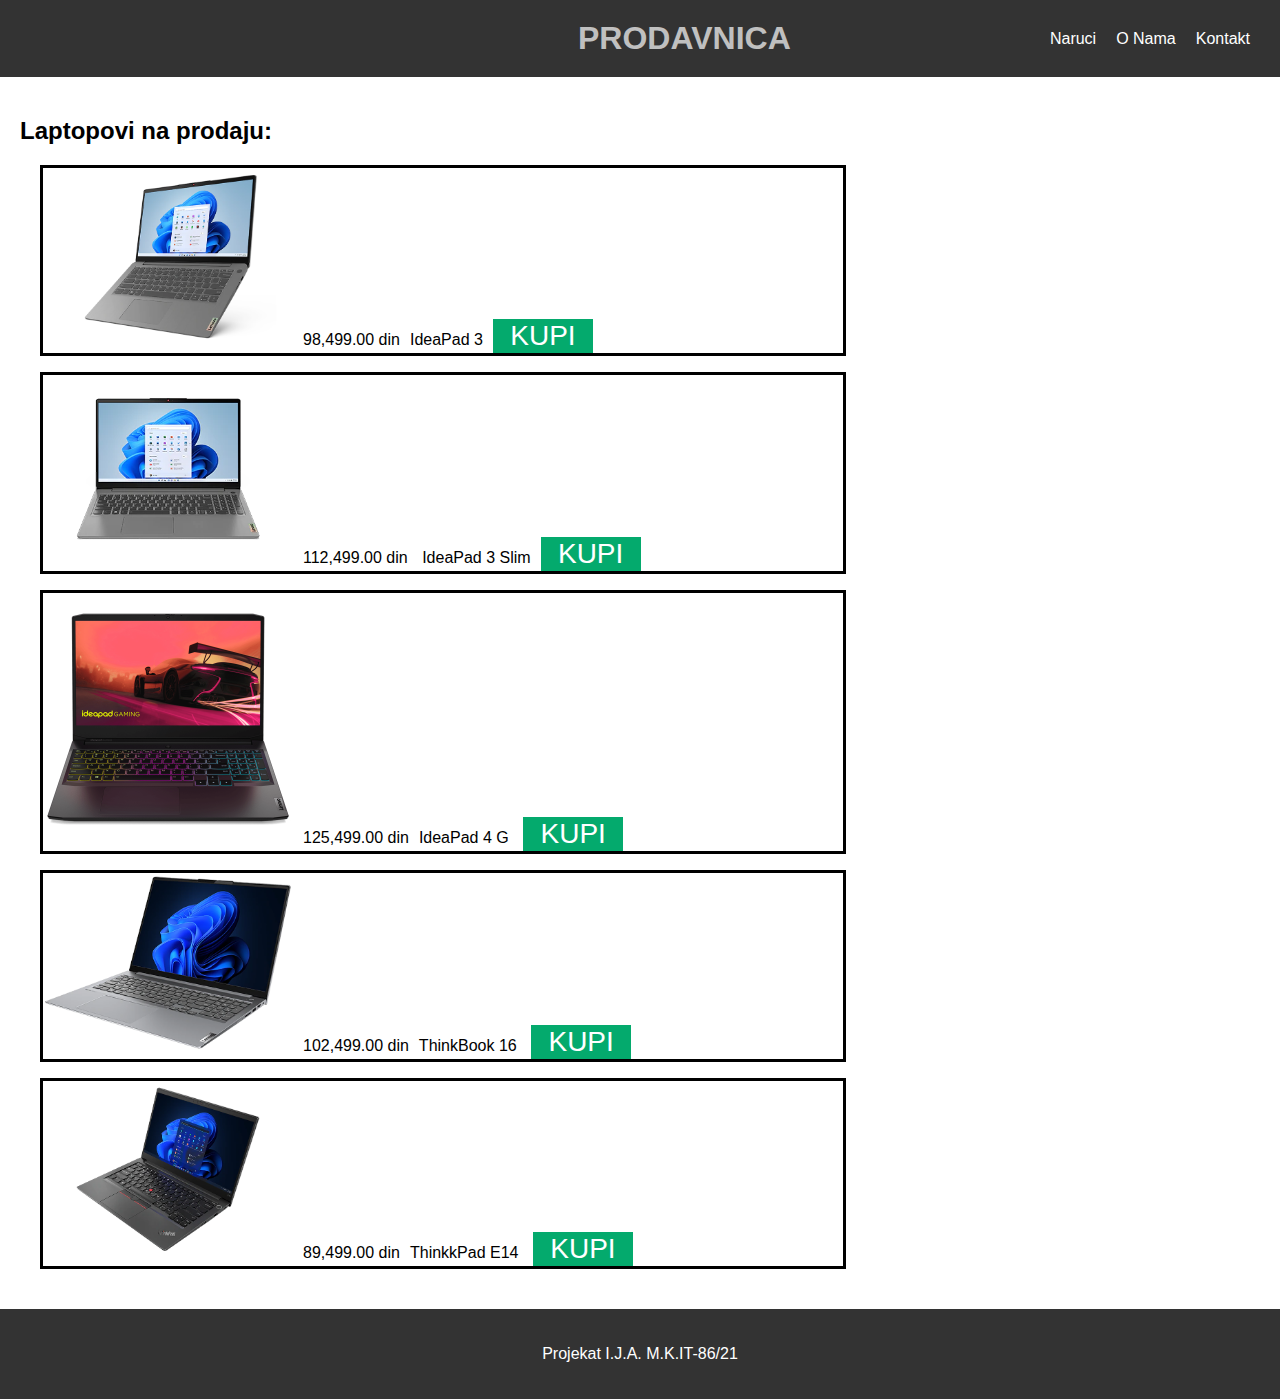
<file: index.html>
<!DOCTYPE html>
<html>
<head>
  <meta charset="utf-8">
  <title>MKLShop</title>
  <link rel="stylesheet" href="style.css">
</head>
<body>
  <header>
    <h1>PRODAVNICA</h1>
    <nav>
      <ul>
        <li><a href="index.html">Naruci</a></li>
        <li><a href="onama.html">O Nama</a></li>
        <li><a href="kontakt.html">Kontakt</a></li>
      </ul>
    </nav>
  </header>
  <main>
    <section>
      <h2>Laptopovi na prodaju:</h2>
      <p id="paragraf"><img src="IdeaPad 3.webp"><span class="cena">98,499.00 din</span><span class="model">IdeaPad 3</span><button class="button" type="submit">KUPI</button></p>
      <p id="paragraf"><img src="IdeaPad Slim 3i.webp"><span class="cena">112,499.00 din</span> <span class="model">IdeaPad 3 Slim</span><button class="button" type="submit">KUPI</button></p>
      <p id="paragraf"><img src="LENOVO IdeaPad Gaming 3.png"><span class="cena">125,499.00 din</span><span class="model">IdeaPad 4 G</span> <button class="button" type="submit">KUPI</button></p>
      <p id="paragraf"><img src="ThinkBook 16 gen 4.webp"><span class="cena">102,499.00 din</span><span class="model">ThinkBook 16</span> <button class="button" type="submit">KUPI</button></p>
      <p id="paragraf"><img src="ThinkPad E14 Gen 4.jpg"><span class="cena">89,499.00 din</span><span class="model">ThinkkPad E14</span> <button class="button" type="submit">KUPI</button></p>
    </section>
  </main>
  <footer>
    <p>Projekat I.J.A. M.K.IT-86/21</p>
  </footer>
</body>
</html>
</file>
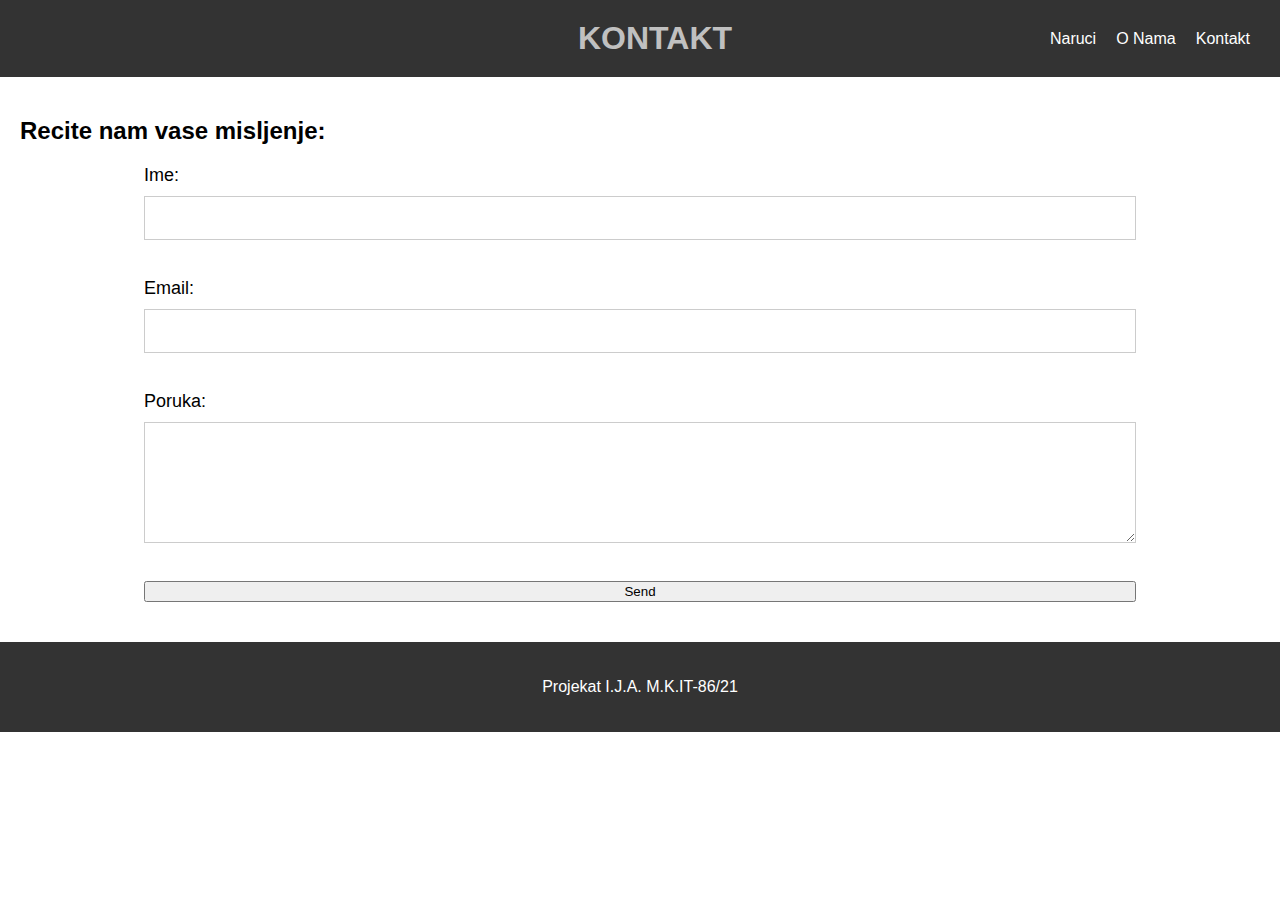
<file: kontakt.html>
<!DOCTYPE html>
<html>
<head>
  <meta charset="utf-8">
  <title>MKLShop</title>
  <link rel="stylesheet" href="style.css">
</head>
<body>
  <header>
    <h1>KONTAKT</h1>
    <nav>
      <ul>
        <li><a href="index.html">Naruci</a></li>
        <li><a href="onama.html">O Nama</a></li>
        <li><a href="kontakt.html">Kontakt</a></li>
      </ul>
    </nav>
  </header>
  <main>
    <section>
      <h2>Recite nam vase misljenje:</h2>
       <form>
        <label for="Ime">Ime:</label>
        <input type="text" id="Ime" name="Ime" required>
        <br>
        <label for="email">Email:</label>
        <input type="email" id="email" name="email" required>
        <br>
        <label for="poruka">Poruka:</label>
        <textarea id="Poruka" name="Poruka" rows="5" required></textarea>
        <br>
        <button type="submit">Send</button>
      </form>
    </section>
  </main>
  <footer>
    <p>Projekat I.J.A. M.K.IT-86/21</p>
  </footer>
</body>
</html>
</file>
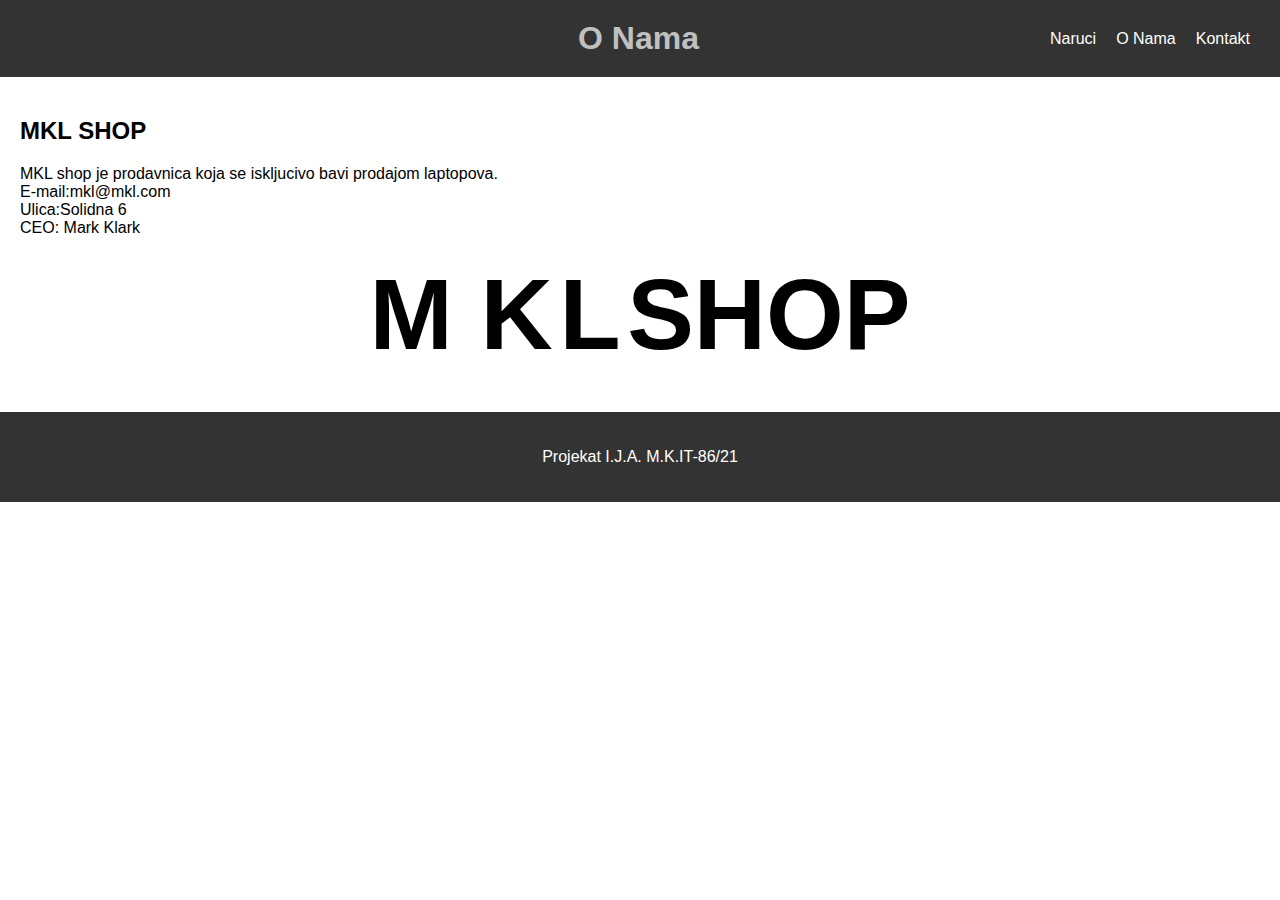
<file: onama.html>
<!DOCTYPE html>
<html>
<head>
  <meta charset="utf-8">
  <title>MKLShop</title>
  <link rel="stylesheet" href="style.css">
</head>
<body>
  <header>
    <h1>O Nama</h1>
    <nav>
      <ul>
        <li><a href="index.html">Naruci</a></li>
        <li><a href="onama.html">O Nama</a></li>
        <li><a href="kontakt.html">Kontakt</a></li>
      </ul>
    </nav>
  </header>
  <main>
    <section>
      <h2>MKL SHOP</h2>
      <p> MKL shop je prodavnica koja se iskljucivo bavi prodajom laptopova.<br>
      E-mail:mkl@mkl.com<br>
      Ulica:Solidna 6<br>
      CEO: Mark Klark<br>
      </p>
    </section>
    <div class="container">
      <h2 class="title">
        <span class="slovaduge slovaduge1">M </span>
        <span class="slovaduge slovaduge2">K</span>
        <span class="slovaduge slovaduge3">L</span>
        <span class="slovaduge slovaduge4"> SHOP</span>
      </h2>
    </div>
  </main>
  <footer>
    <p>Projekat I.J.A. M.K.IT-86/21</p>
  </footer>
</body>
</html>
</file>
<file: style.css>
body {
    margin: 0;
    padding: 0;
    font-family: Arial;
  }
  .button {
    position: relative;
    background-color: #04AA6D;
    border: none;
    margin-left: 10px;
    font-size: 28px;
    color: #FFFFFF;
    width: 100px;
    text-align: center;
    -webkit-transition-duration: 0.4s; 
    transition-duration: 0.4s;
    text-decoration: none;
    overflow: hidden;
    cursor: pointer;
  }
  
  .button:after {
    content: "";
    background: #90EE90;
    display: block;
    position: absolute;
    padding-top: 300%;
    padding-left: 350%;
    margin-left: -20px!important;
    margin-top: -120%;
    opacity: 0;
    transition: all 0.8s
  }
  
  .button:active:after {
    padding: 0;
    margin: 0;
    opacity: 1;
    transition: 0s
  }
  header {
    background-color: #333;
    color: #fff;
    display: flex;
    align-items: center;
    justify-content: space-between;
    padding: 20px;
  }
 section p span{
  text-align:center;
  position:relative;
  margin-top:130px;
  margin-left:10px;
  max-width: 100%;
 }

 section p span:hover{
  background-color:black;color:white;

}
.slovaduge {
  animation: color-animation 4s linear infinite;
  font-size: 100px;
}

.slovaduge1 {
  --color-1: #DF8453;
  --color-2: #3D8DAE;
  --color-3: #E4A9A8;
}

.slovaduge2 {
  --color-1: #DBAD4A;
  --color-2: #ACCFCB;
  --color-3: #17494D;
}

.slovaduge3 {
  --color-1: #ACCFCB;
  --color-2: #E4A9A8;
  --color-3: #ACCFCB;
}

.slovaduge4 {
  --color-1: #3D8DAE;
  --color-2: #DF8453;
  --color-3: #E4A9A8;
}

@keyframes color-animation {
  0%    {color: var(--color-1)}
  32%   {color: var(--color-1)}
  33%   {color: var(--color-2)}
  65%   {color: var(--color-2)}
  66%   {color: var(--color-3)}
  99%   {color: var(--color-3)}
  100%  {color: var(--color-1)}
}

.container {
  position: relative;
  place-items: center;  
  text-align: center;
  max-width: 100%;
  max-height:100%
}

  img{
    max-width: 100%;
    max-height:250px;
    max-width: 250px;
    height: auto;
  }

  header h1 {
    margin: 0;
    padding-left:45%;
    color:silver
  }
  
  nav ul {
    list-style: none;
    display: flex;
    margin: 0;
    padding: 0;
  }
  
  nav li {
    margin: 0 10px;
  }
  a:hover {
    background-color: #4CAF50; 
    color: white;
  }
  nav a {
    color: #fff;
    text-decoration: none;
  }
  
  main {
    max-width: 100%;
    margin: 0 auto;
    padding: 20px;
  }
  
  section {
    margin: 20px 0;
  }
  
  footer {
    background-color: #333;
    color: #fff;
    text-align: center;
    padding: 20px;
  }
 #paragraf{
  border:3px solid black;
  margin-left:20px;
  max-width: 800px;
  }
  form {
    width: 80%;
    max-width: 100%;
    margin: 0 auto;
    display: flex;
    flex-direction: column;
  }
  
  label {
    font-size: 18px;
    margin-bottom: 10px;
  }
  
  input,textarea {
    width: 100%;
    padding: 12px;
    border: 1px solid #ccc;
    box-sizing: border-box;
    margin-bottom: 20px;
    font-size: 16px;
  }
 
  @media (max-width: 600px) {
    form {
      flex-direction: column;}
    nav ul {
      flex-direction: column;
    }
    nav li {
      margin: 10px 0;
  }
   h1 {
    position: absolute;
    left: auto;
        right: 0;
  }
  .cena {
    position: relative;
    left: auto;
    right: 0;
    bottom:20px;
  }
  .model{
    position: relative;
    left: auto;
    right: 0;
    top:5px;
  }
}
</file>
